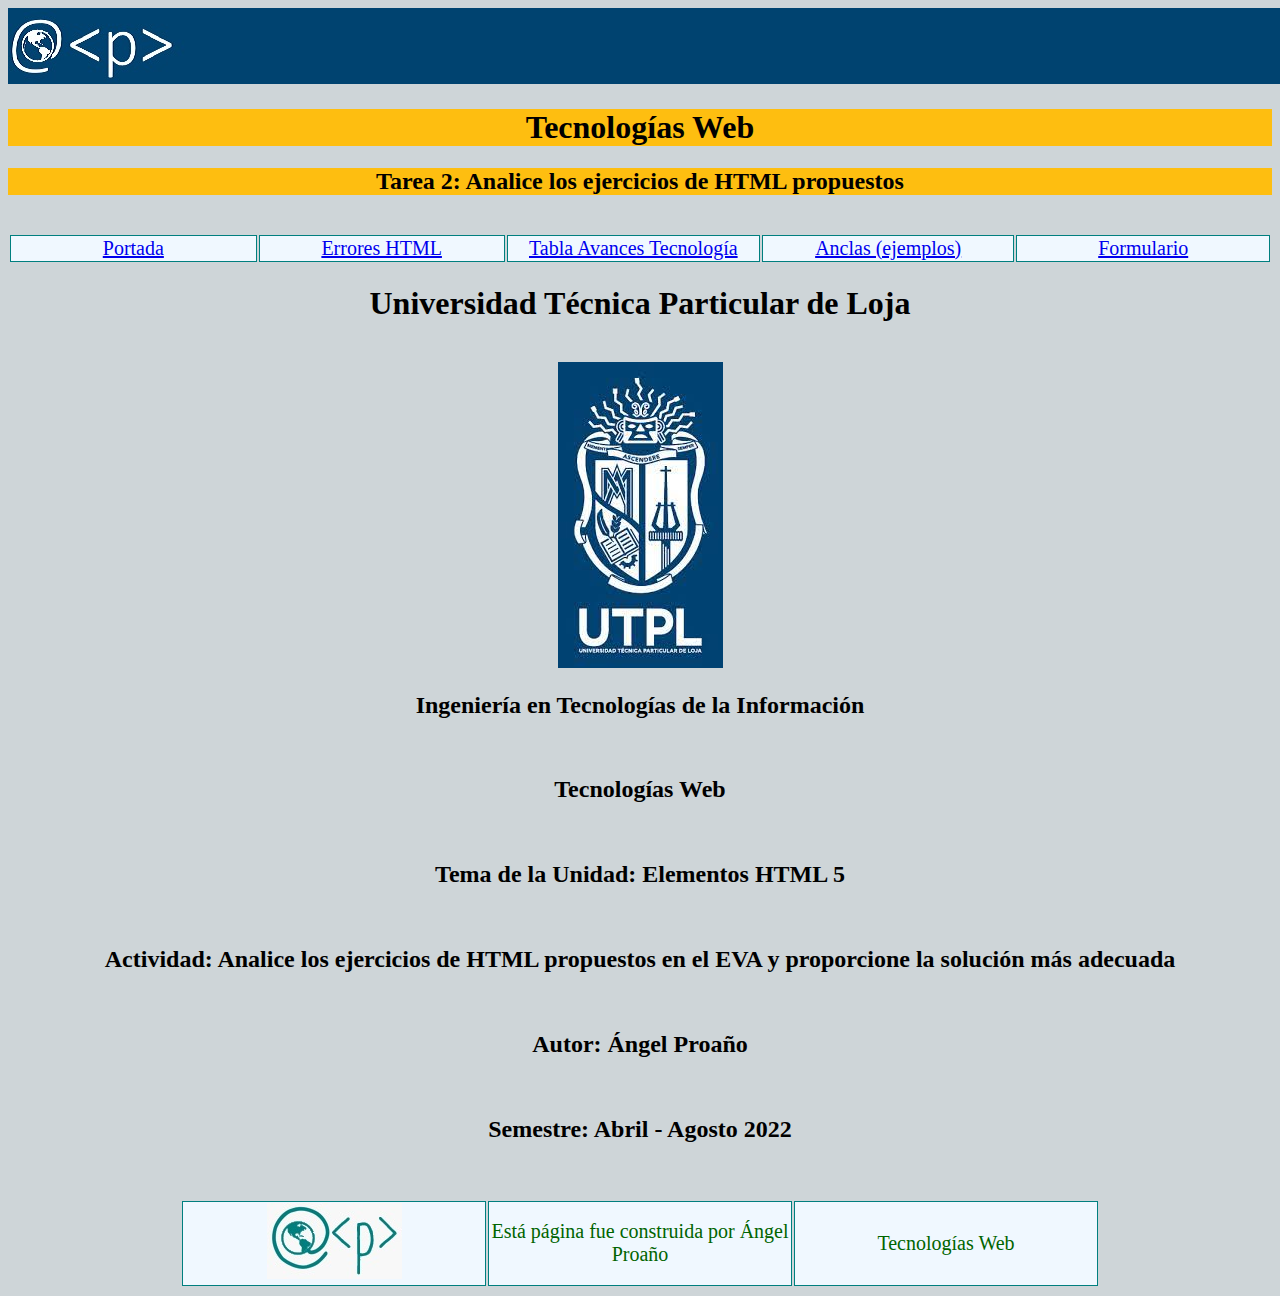
<file: index.html>
<!DOCTYPE html>
<html lang="es">
<head>
    <meta charset="UTF-8">
    <meta http-equiv="X-UA-Compatible" content="IE=edge">
    <meta name="viewport" content="width=device-width, initial-scale=1.0">
    <title>Index</title>
    <link rel="stylesheet" href="css/format01.css">
    
</head>

<body>
    <header>
      <img src="images/banner-003.jpg" alt="Logo ap">
      <br>
      <h1 style="background-color:rgb(254,190,16)">Tecnologías Web</h1>
      <h2 style="background-color:rgb(254,190,16)">Tarea 2: Analice los ejercicios de HTML propuestos</h2>
    </header>
    
    <nav>
        <br>
        <table>
       
            <tr>
            <td>
             <a href="index.html">Portada</a>
            </td>
            <td>
            <a href="erroreshtml.html">Errores HTML</a>
           </td>
            <td>
             <a href="tabla.html">Tabla Avances Tecnología</a>
            </td>
            <td>
              <a href="anclas.html">Anclas (ejemplos)</a>
             </td>
             <td>
              <a href="formulario.html">Formulario</a>
             </td>
    
          </tr>
        </table>
    </nav>

    <section id="seccion1">
    <h1>Universidad Técnica Particular de Loja</h1>
    <br>
    <img src="images/UTPL001.jpg" alt="">
    <br>
    <h2>Ingeniería en Tecnologías de la Información</h2>
    
    <br>
    <h2>Tecnologías Web</h2>
    <br>
    <h2>Tema de la Unidad: Elementos HTML 5</h2>
    <br>
    <h2>Actividad: Analice los ejercicios de HTML propuestos en el EVA y proporcione la solución más adecuada </h2>
    <br>
    <h2>Autor: Ángel Proaño</h2>
    <br>
    <h2>Semestre: Abril - Agosto 2022</h2>
    </section>

    
    <footer>
        <br>
        <br>
        <table id="piepag"> 
            <tr>
        <td><img src="images/logo02.jpg" alt="Logo"></td>
        <td>Está página fue construida por Ángel Proaño</td>
        <td>Tecnologías Web</td>
           </tr>    
        </table>
    </footer>
</body>

</html>
</file>
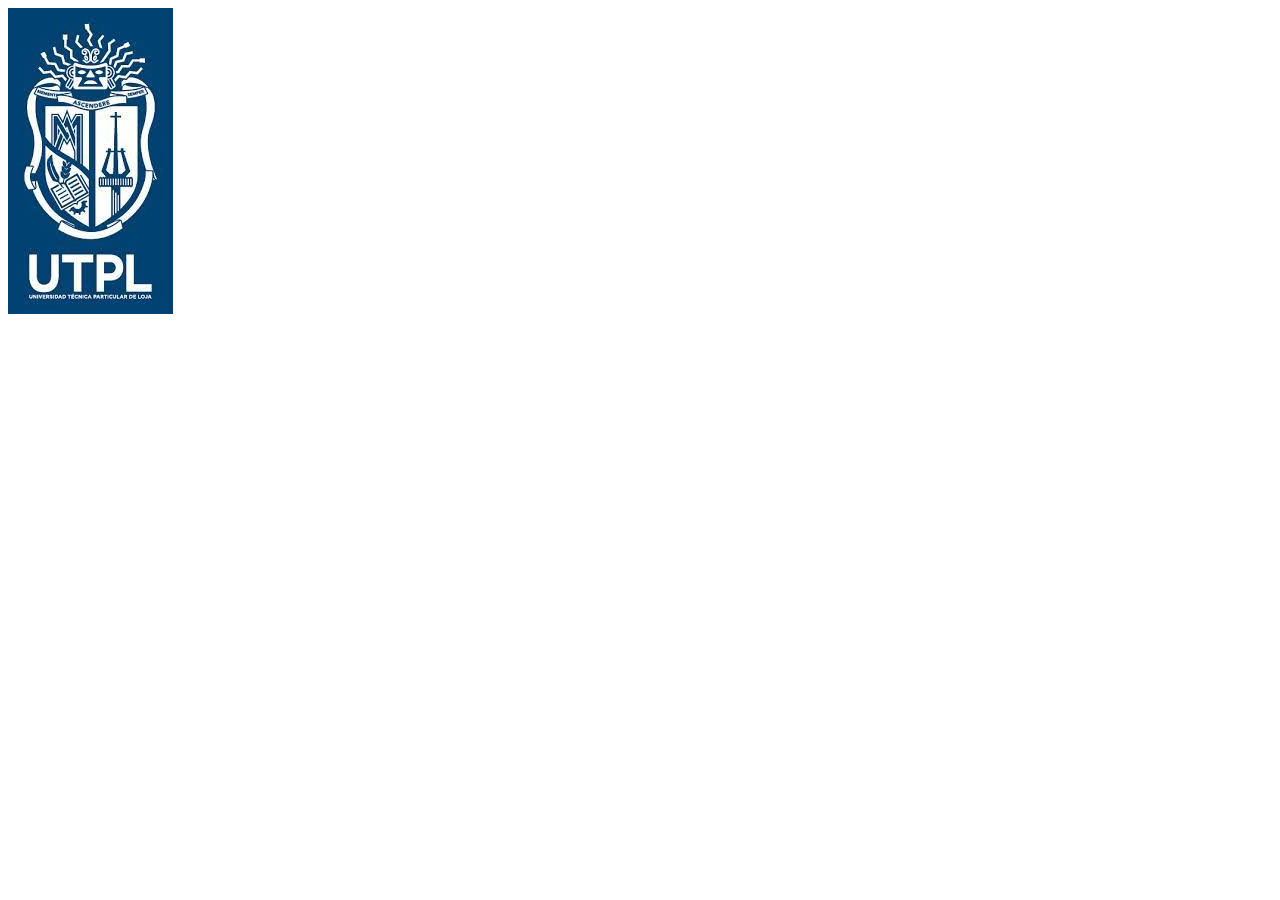
<file: formulario.html>
<!DOCTYPE html>
<html lang="es">
<head>
    <meta charset="UTF-8">
    <meta http-equiv="X-UA-Compatible" content="IE=edge">
    <meta name="viewport" content="width=device-width, initial-scale=1.0">
    <title>Formulario</title>
    <img src="images/UTPL001.jpg" alt="Logo UTPL">
</head>
<body>
    
</body>
</html>
</file>
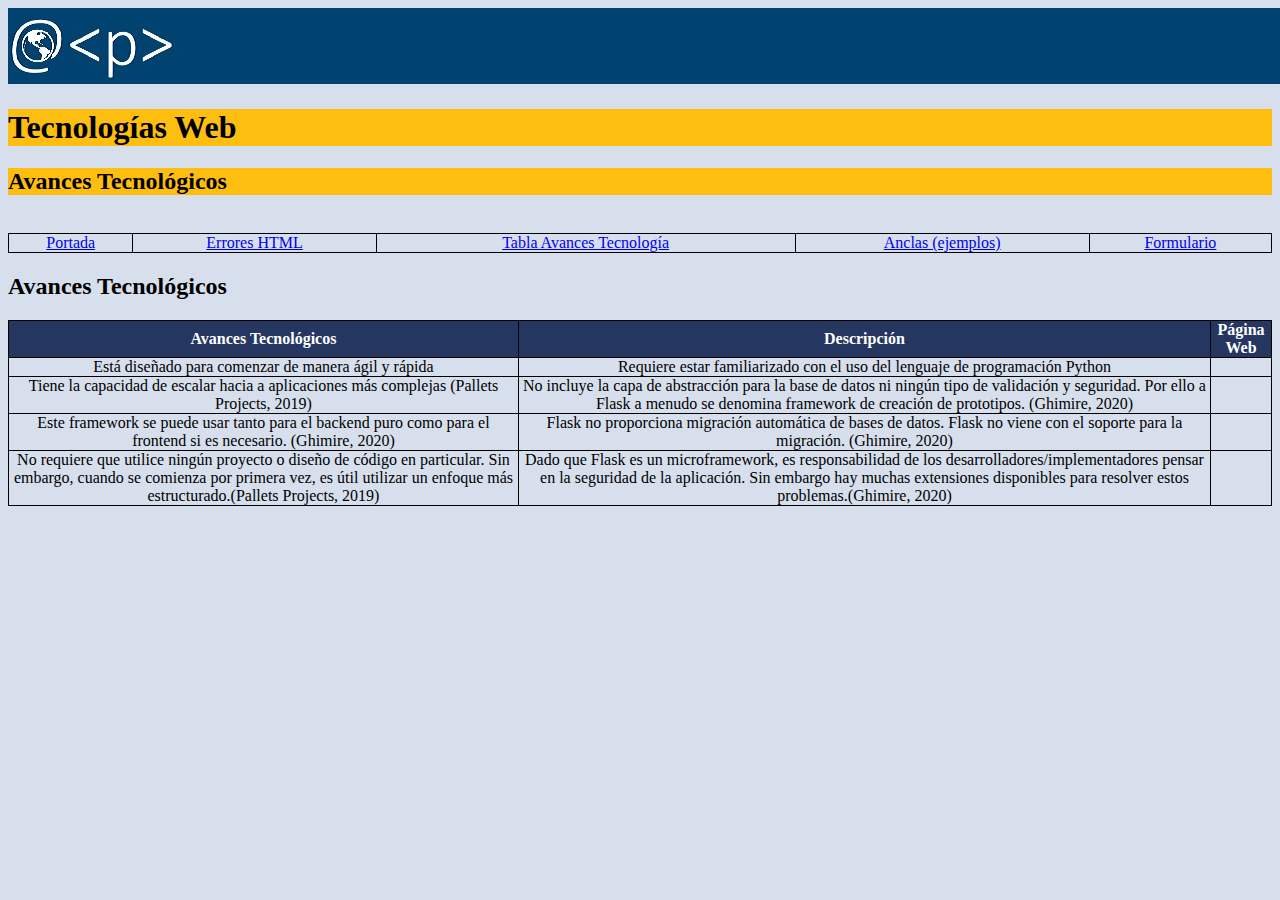
<file: tabla.html>
<!DOCTYPE html>
<html lang="es">
<head>
    <meta charset="UTF-8">
    <meta http-equiv="X-UA-Compatible" content="IE=edge">
    <meta name="viewport" content="width=device-width, initial-scale=1.0">
    <title>Tabla</title>
    <link rel="stylesheet" href="css/formato2.css">
</head>
<body>
    <header>
      <img src="images/banner-003.jpg" alt="Logo ap">
      <br>
      <h1 style="background-color:rgb(254,190,16)">Tecnologías Web</h1>
      <h2 style="background-color:rgb(254,190,16)"> Avances Tecnológicos</h2>
    </header>

    <nav>
        <br>
        <table>
       
            <tr>
            <td>
             <a href="index.html">Portada</a>
            </td>
            <td>
            <a href="erroreshtml.html">Errores HTML</a>
           </td>
            <td>
             <a href="tabla.html">Tabla Avances Tecnología</a>
            </td>
            <td>
              <a href="anclas.html">Anclas (ejemplos)</a>
             </td>
             <td>
              <a href="formulario.html">Formulario</a>
            </td>
    
          </tr>
        </table>
    </nav>
    
    <section>
        <h2> Avances Tecnológicos</h2>
        <div>
            <table>
                <thead> 
                    <tr>
                        <th>Avances Tecnológicos</th> <th>Descripción</th><th>Página Web</th>
                    </tr>
                </thead>
               
                <tr>
                <td>Está diseñado para comenzar de manera ágil y rápida</td>
                <td>Requiere estar familiarizado con el uso del lenguaje de programación Python</td>
                <td></td>
                </tr>
                
                <tr>
                <td>Tiene la capacidad de escalar hacia a aplicaciones más complejas (Pallets Projects, 2019)</td>
                <td>No incluye la capa de abstracción para la base de datos ni ningún tipo de validación y seguridad. Por ello a Flask a menudo se denomina framework de creación de prototipos. (Ghimire, 2020)</td>
                <td></td>
                </tr>
        
                <tr>
                <td>Este framework se puede usar tanto para el backend puro como para el frontend si es necesario. (Ghimire, 2020)</td>
                <td>Flask no proporciona migración automática de bases de datos. Flask no viene con el soporte para la migración. (Ghimire, 2020)</td> 
                <td></td>
                </tr>
        
                <tr>
                <td>No requiere que utilice ningún proyecto o diseño de código en particular. Sin embargo, cuando se comienza por primera vez, es útil utilizar un enfoque más estructurado.(Pallets Projects, 2019)</td>
                <td>Dado que Flask es un microframework, es responsabilidad de los desarrolladores/implementadores pensar en la seguridad de la aplicación. Sin embargo hay muchas extensiones disponibles para resolver estos problemas.(Ghimire, 2020) </td>
                <td></td>
                </tr>
        
            </table>
            </div>
    </section>

</body>
</html>
</file>
<file: css/format01.css>
body {background-color: rgb(206,213,216); color: black;}

header{text-align: center;}
#seccion1 { text-align:center;}
#piepag{
   margin-left: auto;
   margin-right: auto;
   text-align: left; /* Para que deje el texto dentro de la tabla hacia la izquierda */
   }

table{
border-collapse: separate;   
border:0px solid rgb(0, 127, 127); 
}

tr,td {
   width: 300px;
   text-align:center;
   color: darkgreen;
   background-color: aliceblue;
   border:1px solid rgb(0, 127, 127); 
   font-size:20px;
   border-spacing:30px;
}
</file>
<file: css/formato2.css>
body{
    background-color:rgb(215,223,237);
    color: black;
}

#main-container{
    margin:150px auto;
    width: 600px;
}

table{
    background-color:rgb(215,223,237);
    text-align: center;
    border-collapse: collapse;
    width:100%;
}

th,td{
    border: solid 1px black;
    padding:0;
    
}

thead{
    background-color: rgb(37,54,97);
    color:white
}
</file>
